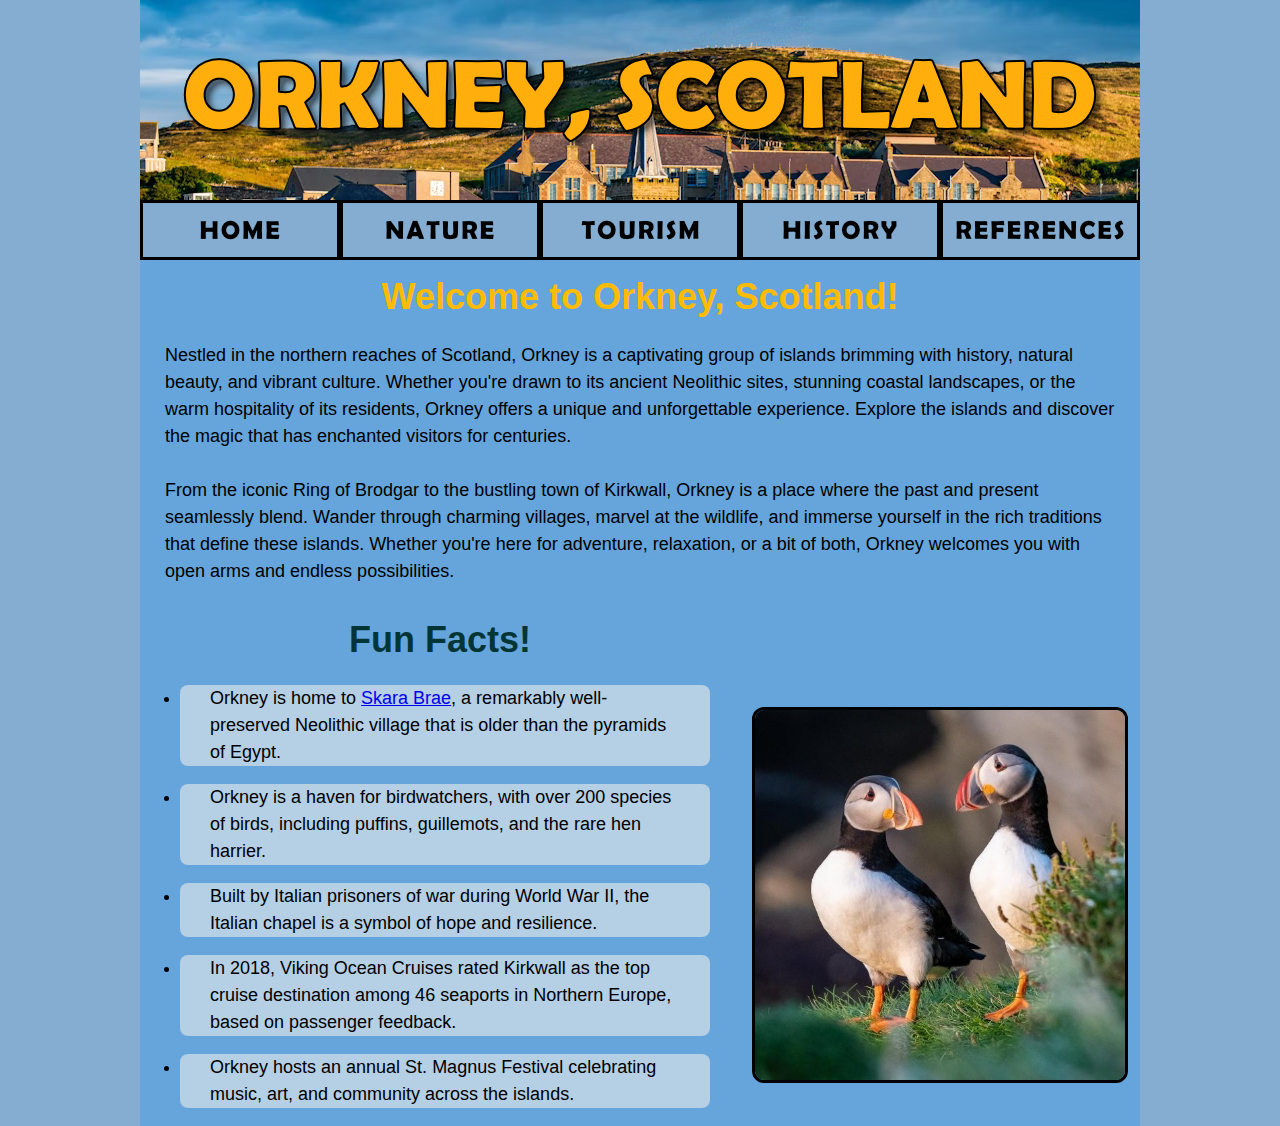
<file: index.html>
<!DOCTYPE html>
<html lang="en">

    <head>
        <meta charset="utf-8">
        <meta http-equiv="X-UA-Compatible" content="IE=edge">
        <meta name="viewport" content="width=device-width, initial-scale=1">
        <meta name="description"
            content="Discover Orkney, Scotland, a group of islands rich in history, wildlife, and endless possibilities. Explore ancient sites and warm island culture.">
        <meta name="author" content="Daniel Brasoveanu">
        <title>Home | Visit Orkney - Discover the Magic</title>
        <link rel="icon" type="image/png" href="images/favicon.png">
        <link rel="stylesheet" href="style.css">
    </head>

    <body>

        <table>
            <tr>
                <td colspan="5">
                    <img src="images/banner.png" title="Orkney, Scotland" alt="Costal view of Orkney, Scotland">
                </td>
            </tr>
            <tr>
                <td>
                    <a href="index.html">
                        <img src="images/nav/home.png" onmouseover="this.src='images/nav/homer.png'"
                            onmouseout="this.src='images/nav/home.png'" title="Home" alt="Home">
                    </a>
                </td>
                <td>
                    <a href="nature.html">
                        <img src="images/nav/nature.png" onmouseover="this.src='images/nav/naturer.png'"
                            onmouseout="this.src='images/nav/nature.png'" title="Nature" alt="Nature">
                    </a>
                </td>
                <td>
                    <a href="tourism.html">
                        <img src="images/nav/tourism.png" onmouseover="this.src='images/nav/tourismr.png'"
                            onmouseout="this.src='images/nav/tourism.png'" title="Tourism" alt="Tourism">
                    </a>
                </td>
                <td>
                    <a href="history.html">
                        <img src="images/nav/history.png" onmouseover="this.src='images/nav/historyr.png'"
                            onmouseout="this.src='images/nav/history.png'" title="History" alt="History">
                    </a>
                </td>
                <td>
                    <a href="references.html">
                        <img src="images/nav/references.png" onmouseover="this.src='images/nav/referencesr.png'"
                            onmouseout="this.src='images/nav/references.png'" title="References" alt="References">
                    </a>
                </td>
            </tr>
            <tr>
                <td colspan="5">
                    <h1>Welcome to Orkney, Scotland!</h1>
                    <p>
                        Nestled in the northern reaches of Scotland, Orkney is a captivating group of islands brimming
                        with
                        history, natural beauty, and vibrant culture. Whether you're drawn to its ancient Neolithic
                        sites,
                        stunning coastal landscapes, or the warm hospitality of its residents, Orkney offers a unique
                        and
                        unforgettable experience. Explore the islands and discover the magic that has enchanted visitors
                        for
                        centuries.
                        <br><br>
                        From the iconic Ring of Brodgar to the bustling town of Kirkwall, Orkney is a place where the
                        past
                        and present seamlessly blend. Wander through charming villages, marvel at the wildlife, and
                        immerse
                        yourself in the rich traditions that define these islands. Whether you're here for adventure,
                        relaxation, or a bit of both, Orkney welcomes you with open arms and endless possibilities.
                    </p>
                </td>
            </tr>
            <tr>
                <td colspan="3">
                    <h1 style="color: #033536;">Fun Facts!</h1>
                    <ul>
                        <li>
                            <p>
                                Orkney is home to <a href="tourism.html#skara">Skara Brae</a>, a remarkably
                                well-preserved Neolithic village that is older than
                                the pyramids of Egypt.
                            </p>
                        </li>
                        <li>
                            <p>Orkney is a haven for birdwatchers, with over 200 species of birds, including puffins,
                                guillemots, and the rare hen harrier.</p>
                        </li>
                        <li>
                            <p>Built by Italian prisoners of war during World War II, the Italian chapel is a symbol of
                                hope
                                and resilience.</p>
                        </li>
                        <li>
                            <p>In 2018, Viking Ocean Cruises rated Kirkwall as the top cruise destination among 46
                                seaports
                                in
                                Northern Europe, based on passenger feedback.</p>
                        </li>
                        <li>
                            <p>Orkney hosts an annual St. Magnus Festival celebrating music, art, and community across
                                the
                                islands.</p>
                        </li>
                    </ul>
                </td>
                <td colspan="2">
                    <a href="https://www.orkney.com/" target="_blank">
                        <img src="images/puffin.png" alt="Two puffins perched on a cliff in Orkney"
                            title="Visit Orkney.com to learn more!" class=puffin>
                    </a>
                </td>
            </tr>

        </table>

    </body>

</html>
</file>
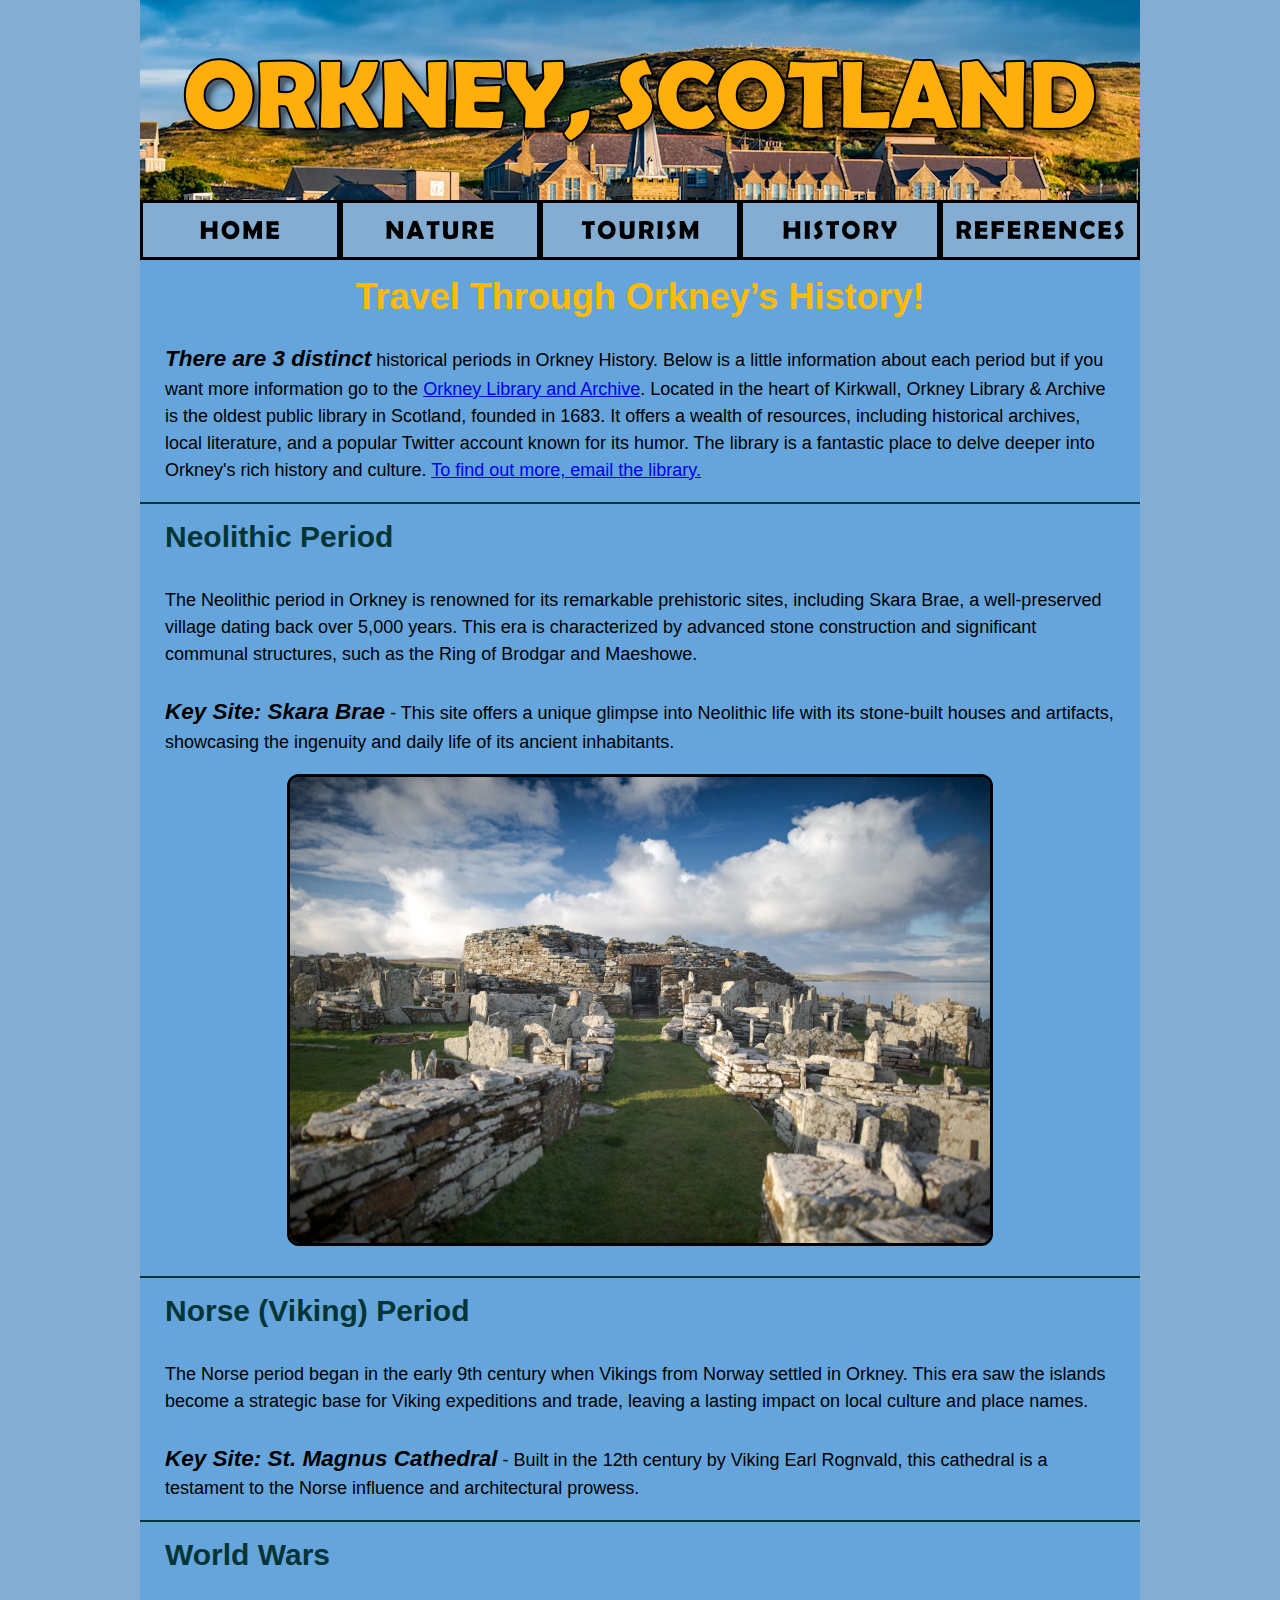
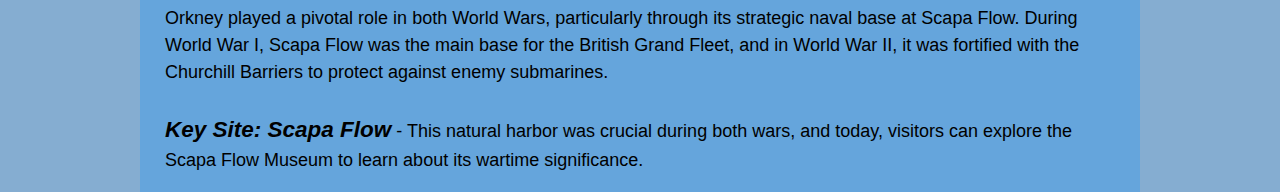
<file: history.html>
<!DOCTYPE html>
<html lang="en">

    <head>
        <meta charset="utf-8">
        <meta http-equiv="X-UA-Compatible" content="IE=edge">
        <meta name="viewport" content="width=device-width, initial-scale=1">
        <meta name="description"
            content="Discover Orkney, Scotland, a group of islands rich in history, wildlife, and endless possibilities. Explore ancient sites and warm island culture.">
        <meta name="author" content="Daniel Brasoveanu">
        <title>History | Visit Orkney - Discover the Magic</title>
        <link rel="icon" type="image/png" href="images/favicon.png">
        <link rel="stylesheet" href="style.css">
    </head>

    <body>

        <table>
            <tr>
                <td colspan="5">
                    <img src="images/banner.png" title="Orkney, Scotland" alt="Costal view of Orkney, Scotland"
                        style="border-bottom: 0;">
                </td>
            </tr>
            <tr>
                <td>
                    <a href="index.html">
                        <img src="images/nav/home.png" onmouseover="this.src='images/nav/homer.png'"
                            onmouseout="this.src='images/nav/home.png'" title="Home" alt="Home">
                    </a>
                </td>
                <td>
                    <a href="nature.html">
                        <img src="images/nav/nature.png" onmouseover="this.src='images/nav/naturer.png'"
                            onmouseout="this.src='images/nav/nature.png'" title="Nature" alt="Nature">
                    </a>
                </td>
                <td>
                    <a href="tourism.html">
                        <img src="images/nav/tourism.png" onmouseover="this.src='images/nav/tourismr.png'"
                            onmouseout="this.src='images/nav/tourism.png'" title="Tourism" alt="Tourism">
                    </a>
                </td>
                <td>
                    <a href="history.html">
                        <img src="images/nav/history.png" onmouseover="this.src='images/nav/historyr.png'"
                            onmouseout="this.src='images/nav/history.png'" title="History" alt="History">
                    </a>
                </td>
                <td>
                    <a href="references.html">
                        <img src="images/nav/references.png" onmouseover="this.src='images/nav/referencesr.png'"
                            onmouseout="this.src='images/nav/references.png'" title="References" alt="References">
                    </a>
                </td>
            </tr>
            <tr>
                <td colspan="5">
                    <h1>Travel Through Orkney’s History!</h1>
                    <p><span class="highlight">There are 3 distinct</span> historical periods in Orkney History. Below
                        is a
                        little information about each
                        period but if you want more information go to the <a href="https://orkneylibrary.org.uk/"
                            target="_blank">Orkney
                            Library and Archive</a>. Located in the heart
                        of Kirkwall, Orkney Library & Archive is the oldest public library in Scotland, founded in 1683.
                        It
                        offers a wealth of resources, including historical archives, local literature, and a popular
                        Twitter
                        account known for its humor. The library is a fantastic place to delve deeper into Orkney's rich
                        history and culture. <a href="mailto:orkney@scotland.uk">To find out more, email the
                            library.</a>
                    </p>
                </td>
            </tr>
            <tr>
                <td colspan="5">
                    <h2>Neolithic Period</h2>
                    <p>The Neolithic period in Orkney is renowned for its remarkable prehistoric sites, including Skara
                        Brae, a well-preserved village dating back over 5,000 years. This era is characterized by
                        advanced
                        stone construction and significant communal structures, such as the Ring of Brodgar and
                        Maeshowe.
                        <br><br><span class="highlight">Key Site: Skara Brae</span> - This site offers a unique glimpse
                        into
                        Neolithic life with its
                        stone-built
                        houses and artifacts, showcasing the ingenuity and daily life of its ancient inhabitants.
                    </p>
                    <img src="images/neolithic.png" alt="Ancient stone homes preserved over thousands of years."
                        title="The Broch of Gurness, Orkney" class="neolithic">
                </td>
            </tr>
            <tr>
                <td colspan="5">
                    <h2>Norse (Viking) Period</h2>
                    <p>The Norse period began in the early 9th century when Vikings from Norway settled in Orkney. This
                        era
                        saw the islands become a strategic base for Viking expeditions and trade, leaving a lasting
                        impact
                        on local culture and place names.
                        <br><br><span class="highlight">Key Site: St. Magnus Cathedral</span> - Built in the 12th
                        century by
                        Viking Earl Rognvald, this cathedral is a testament to the Norse influence and architectural
                        prowess.
                    </p>
                </td>
            </tr>
            <tr>
                <td colspan="5">
                    <h2>World Wars</h2>
                    <p>Orkney played a pivotal role in both World Wars, particularly through its strategic naval base at
                        Scapa Flow. During World War I, Scapa Flow was the main base for the British Grand Fleet, and in
                        World War II, it was fortified with the Churchill Barriers to protect against enemy submarines.
                        <br><br><span class="highlight">Key Site: Scapa Flow</span> - This natural harbor was crucial
                        during
                        both wars, and today, visitors can explore the Scapa Flow Museum to learn about its wartime
                        significance.
                    </p>
                </td>
            </tr>
        </table>

    </body>

</html>
</file>
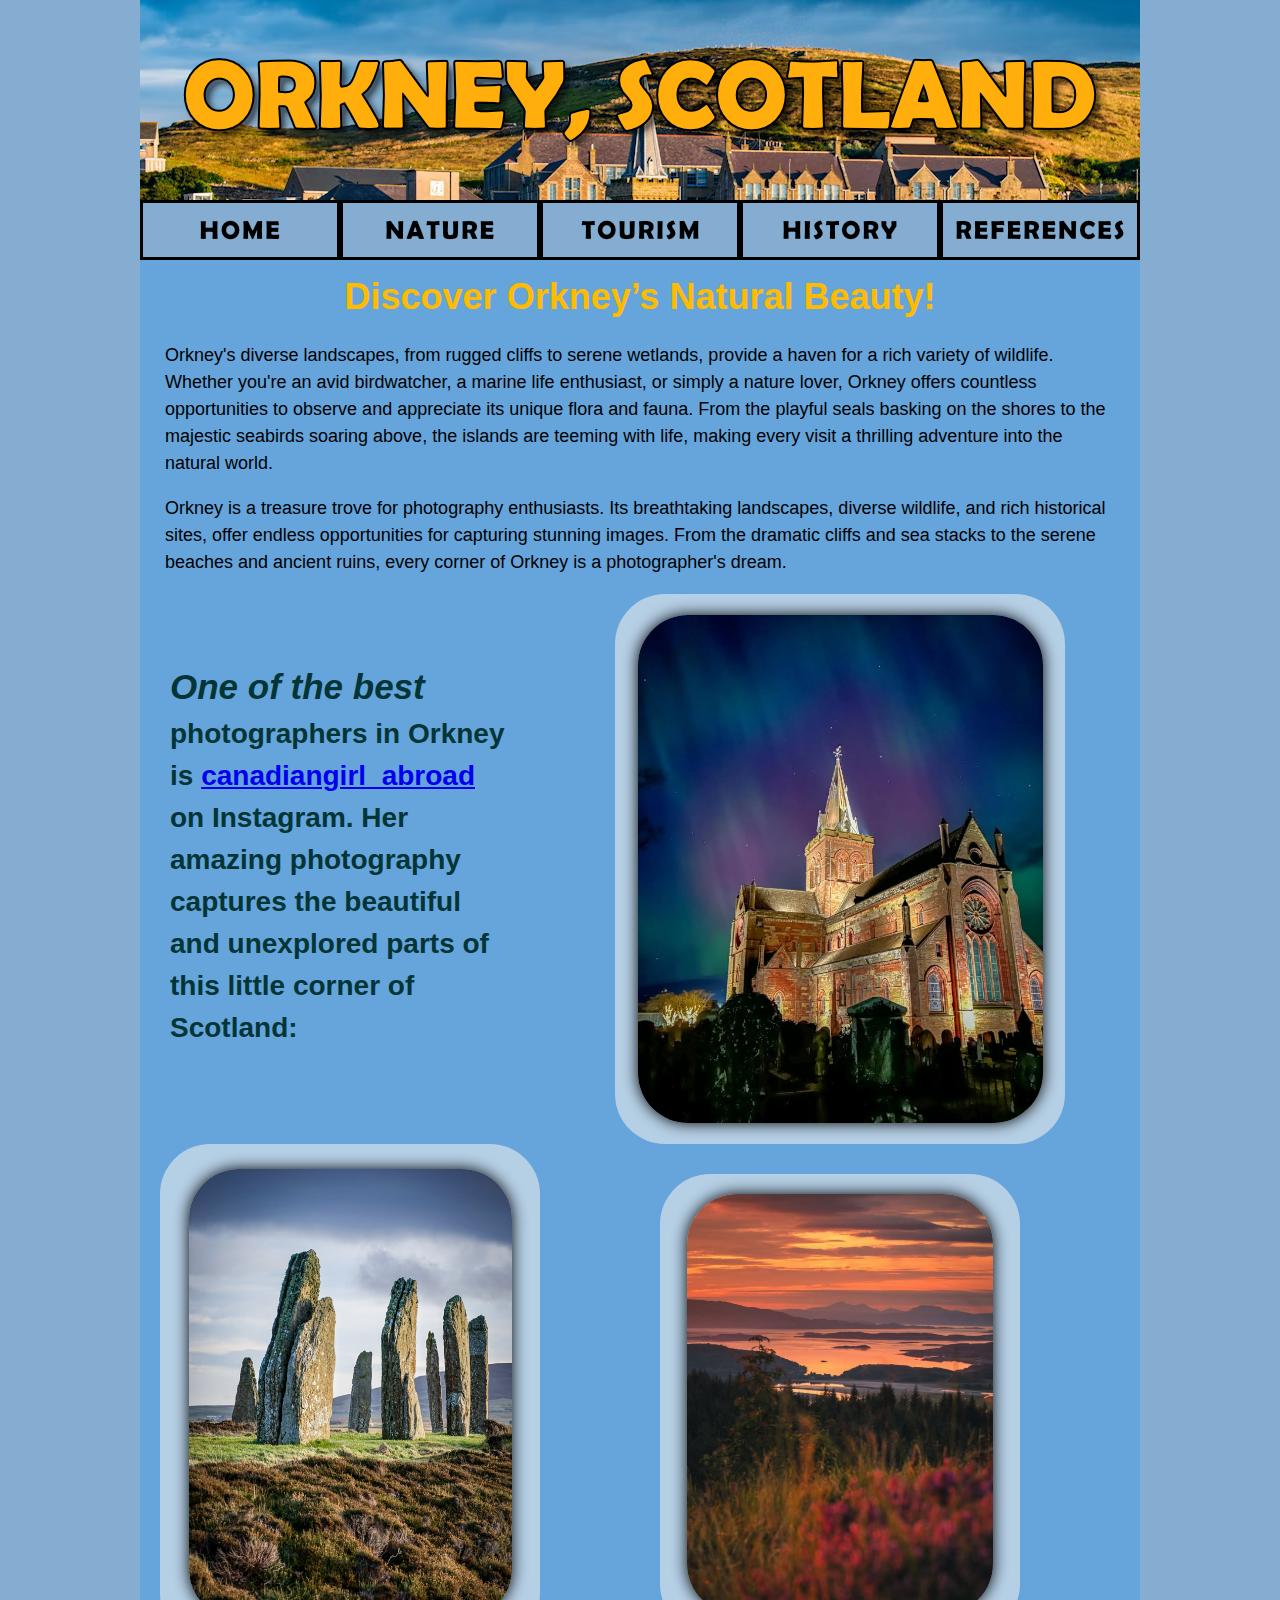
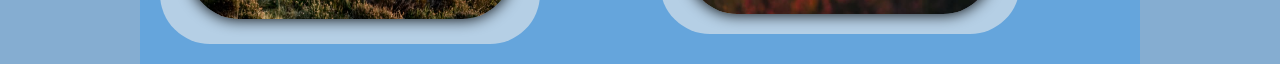
<file: nature.html>
<!DOCTYPE html>
<html lang="en">

    <head>
        <meta charset="utf-8">
        <meta http-equiv="X-UA-Compatible" content="IE=edge">
        <meta name="viewport" content="width=device-width, initial-scale=1">
        <meta name="description"
            content="Discover Orkney, Scotland, a group of islands rich in history, wildlife, and endless possibilities. Explore ancient sites and warm island culture.">
        <meta name="author" content="Daniel Brasoveanu">
        <title>Nature | Visit Orkney - Discover the Magic</title>
        <link rel="icon" type="image/png" href="images/favicon.png">
        <link rel="stylesheet" href="style.css">
    </head>

    <body>

        <table>
            <tr>
                <td colspan="5">
                    <img src="images/banner.png" title="Orkney, Scotland" alt="Costal view of Orkney, Scotland"
                        style="border-bottom: 0;">
                </td>
            </tr>
            <tr>
                <td>
                    <a href="index.html">
                        <img src="images/nav/home.png" onmouseover="this.src='images/nav/homer.png'"
                            onmouseout="this.src='images/nav/home.png'" title="Home" alt="Home">
                    </a>
                </td>
                <td>
                    <a href="nature.html">
                        <img src="images/nav/nature.png" onmouseover="this.src='images/nav/naturer.png'"
                            onmouseout="this.src='images/nav/nature.png'" title="Nature" alt="Nature">
                    </a>
                </td>
                <td>
                    <a href="tourism.html">
                        <img src="images/nav/tourism.png" onmouseover="this.src='images/nav/tourismr.png'"
                            onmouseout="this.src='images/nav/tourism.png'" title="Tourism" alt="Tourism">
                    </a>
                </td>
                <td>
                    <a href="history.html">
                        <img src="images/nav/history.png" onmouseover="this.src='images/nav/historyr.png'"
                            onmouseout="this.src='images/nav/history.png'" title="History" alt="History">
                    </a>
                </td>
                <td>
                    <a href="references.html">
                        <img src="images/nav/references.png" onmouseover="this.src='images/nav/referencesr.png'"
                            onmouseout="this.src='images/nav/references.png'" title="References" alt="References">
                    </a>
                </td>
            </tr>
            <tr>
                <td colspan="5">
                    <h1>Discover Orkney’s Natural Beauty!</h1>
                    <p>Orkney's diverse landscapes, from rugged cliffs to serene wetlands, provide a haven for a rich
                        variety of wildlife. Whether you're an avid birdwatcher, a marine life enthusiast, or simply a
                        nature lover, Orkney offers countless opportunities to observe and appreciate its unique flora
                        and
                        fauna. From the playful seals basking on the shores to the majestic seabirds soaring above, the
                        islands are teeming with life, making every visit a thrilling adventure into the natural world.
                    </p>
                    <p>Orkney is a treasure trove for photography enthusiasts. Its breathtaking landscapes, diverse
                        wildlife, and rich historical sites, offer endless opportunities for capturing stunning images.
                        From
                        the dramatic cliffs and sea stacks to the serene beaches and ancient ruins, every corner of
                        Orkney
                        is a photographer's dream.
                    </p>
                </td>
            </tr>
            <tr>
                <td colspan="2">
                    <h3><span class="highlight">One of the best</span> photographers in Orkney is <a
                            href="https://www.instagram.com/canadiangirl_abroad/"
                            target="_blank">canadiangirl_abroad</a> on
                        Instagram. Her amazing photography
                        captures the beautiful and unexplored parts of this little corner of Scotland:
                    </h3>
                </td>

                <td colspan="3">
                    <table class="northernlights-frame">
                        <tr>
                            <td>
                                <img src="images/nature/northernlights.png"
                                    alt="Northern Lights over the St. Magnus Cathedral in Orkney"
                                    title="It never gets old watching the lights dance across the sky"
                                    class=northernlights-img>
                            </td>
                        </tr>
                    </table>
                </td>
            </tr>
            <tr>
                <td colspan="2">

                    <table class="brodgar-frame">
                        <tr>
                            <td>
                                <img src="images/nature/brodgar.png"
                                    alt="The Ring of Brodgar on a grey misty day in Orkney"
                                    title="Grey days at the Stones. Even under heavy skies, the Ring of Brodgar holds its quiet magic"
                                    class=brodgar-img>
                            </td>
                        </tr>
                    </table>
                </td>
                <td colspan="3">
                    <table class="autumn-frame">
                        <tr>
                            <td>
                                <img src="images/nature/autumn.png"
                                    alt="Orkney autumn flora with warm leaves and colourful wild plants"
                                    title="Autumn is in the air and Scotland is already starting to look a little different"
                                    class=autumn-img>
                            </td>
                        </tr>
                    </table>
                </td>
            </tr>
        </table>

    </body>

</html>
</file>
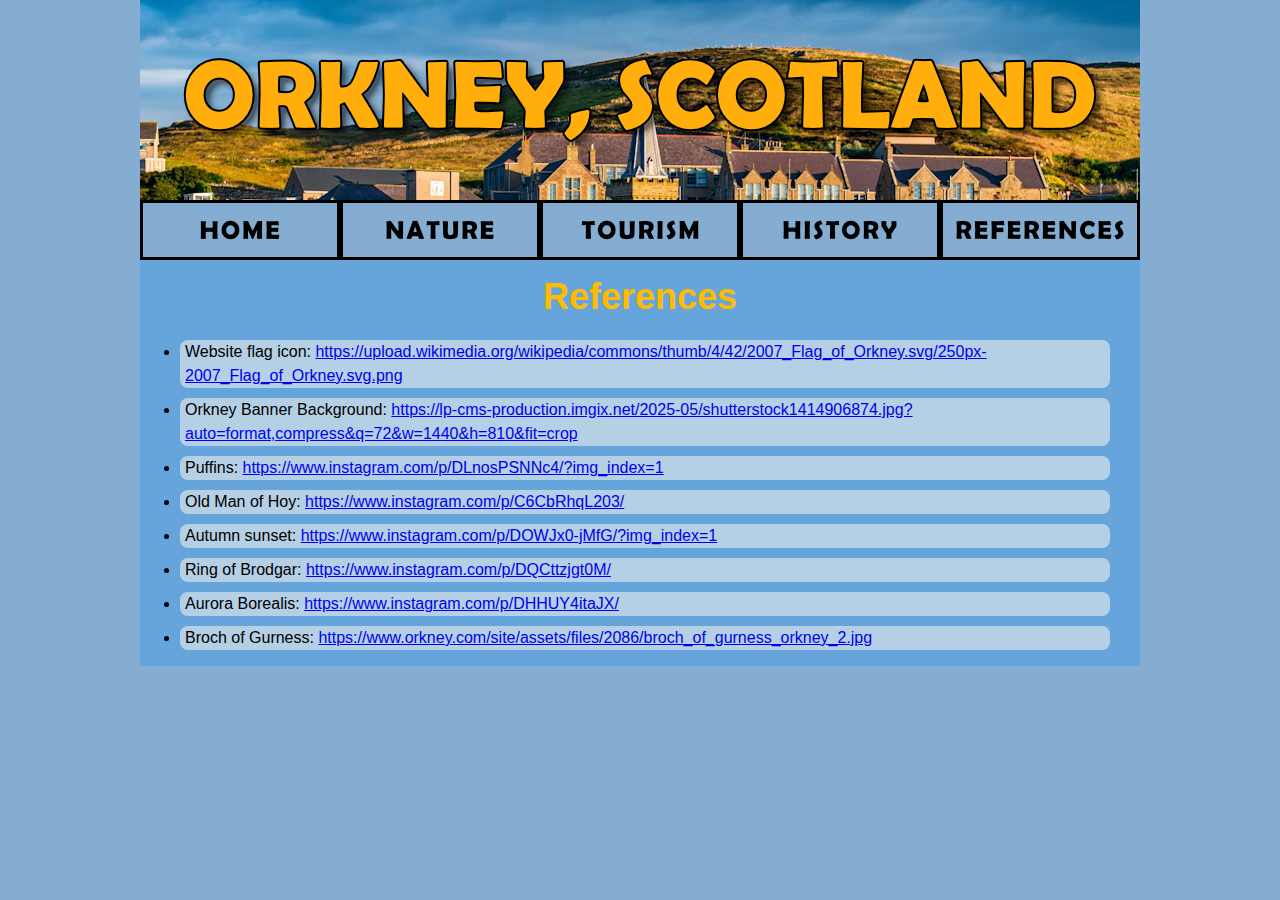
<file: references.html>
<!DOCTYPE html>
<html lang="en">

    <head>
        <meta charset="utf-8">
        <meta http-equiv="X-UA-Compatible" content="IE=edge">
        <meta name="viewport" content="width=device-width, initial-scale=1">
        <meta name="description"
            content="Discover Orkney, Scotland, a group of islands rich in history, wildlife, and endless possibilities. Explore ancient sites and warm island culture.">
        <meta name="author" content="Daniel Brasoveanu">
        <title>References | Visit Orkney - Discover the Magic</title>
        <link rel="icon" type="image/png" href="images/favicon.png">
        <link rel="stylesheet" href="style.css">
    </head>

    <body>

        <table>
            <tr>
                <td colspan="5">
                    <img src="images/banner.png" title="Orkney, Scotland" alt="Costal view of Orkney, Scotland"
                        style="border-bottom: 0;">
                </td>
            </tr>
            <tr>
                <td>
                    <a href="index.html">
                        <img src="images/nav/home.png" onmouseover="this.src='images/nav/homer.png'"
                            onmouseout="this.src='images/nav/home.png'" title="Home" alt="Home">
                    </a>
                </td>
                <td>
                    <a href="nature.html">
                        <img src="images/nav/nature.png" onmouseover="this.src='images/nav/naturer.png'"
                            onmouseout="this.src='images/nav/nature.png'" title="Nature" alt="Nature">
                    </a>
                </td>
                <td>
                    <a href="tourism.html">
                        <img src="images/nav/tourism.png" onmouseover="this.src='images/nav/tourismr.png'"
                            onmouseout="this.src='images/nav/tourism.png'" title="Tourism" alt="Tourism">
                    </a>
                </td>
                <td>
                    <a href="history.html">
                        <img src="images/nav/history.png" onmouseover="this.src='images/nav/historyr.png'"
                            onmouseout="this.src='images/nav/history.png'" title="History" alt="History">
                    </a>
                </td>
                <td>
                    <a href="references.html">
                        <img src="images/nav/references.png" onmouseover="this.src='images/nav/referencesr.png'"
                            onmouseout="this.src='images/nav/references.png'" title="References" alt="References">
                    </a>
                </td>
            </tr>
            <tr>
                <td colspan="5">
                    <h1>References</h1>
                    <ul>
                        <li>Website flag icon: <a
                                href="https://upload.wikimedia.org/wikipedia/commons/thumb/4/42/2007_Flag_of_Orkney.svg/250px-2007_Flag_of_Orkney.svg.png"
                                target="_blank">https://upload.wikimedia.org/wikipedia/commons/thumb/4/42/2007_Flag_of_Orkney.svg/250px-2007_Flag_of_Orkney.svg.png</a>
                        </li>
                        <li>Orkney Banner Background: <a
                                href="https://lp-cms-production.imgix.net/2025-05/shutterstock1414906874.jpg?auto=format,compress&q=72&w=1440&h=810&fit=crop"
                                target="_blank">https://lp-cms-production.imgix.net/2025-05/shutterstock1414906874.jpg?auto=format,compress&q=72&w=1440&h=810&fit=crop</a>
                        </li>
                        <li>Puffins: <a href="https://www.instagram.com/p/DLnosPSNNc4/?img_index=1"
                                target="_blank">https://www.instagram.com/p/DLnosPSNNc4/?img_index=1</a>
                        </li>
                        <li>Old Man of Hoy: <a href="https://www.instagram.com/p/C6CbRhqL203/"
                                target="_blank">https://www.instagram.com/p/C6CbRhqL203/</a>
                        </li>
                        <li>Autumn sunset: <a href="https://www.instagram.com/p/DOWJx0-jMfG/?img_index=1"
                                target="_blank">https://www.instagram.com/p/DOWJx0-jMfG/?img_index=1</a>
                        </li>
                        <li>Ring of Brodgar: <a href="https://www.instagram.com/p/DQCttzjgt0M/"
                                target="_blank">https://www.instagram.com/p/DQCttzjgt0M/</a>
                        </li>
                        <li>Aurora Borealis: <a href="https://www.instagram.com/p/DHHUY4itaJX/"
                                target="_blank">https://www.instagram.com/p/DHHUY4itaJX/</a>
                        </li>
                        <li>Broch of Gurness: <a
                                href="https://www.orkney.com/site/assets/files/2086/broch_of_gurness_orkney_2.jpg"
                                target="_blank">https://www.orkney.com/site/assets/files/2086/broch_of_gurness_orkney_2.jpg</a>
                        </li>
                    </ul>
                </td>
            </tr>
        </table>

    </body>

</html>
</file>
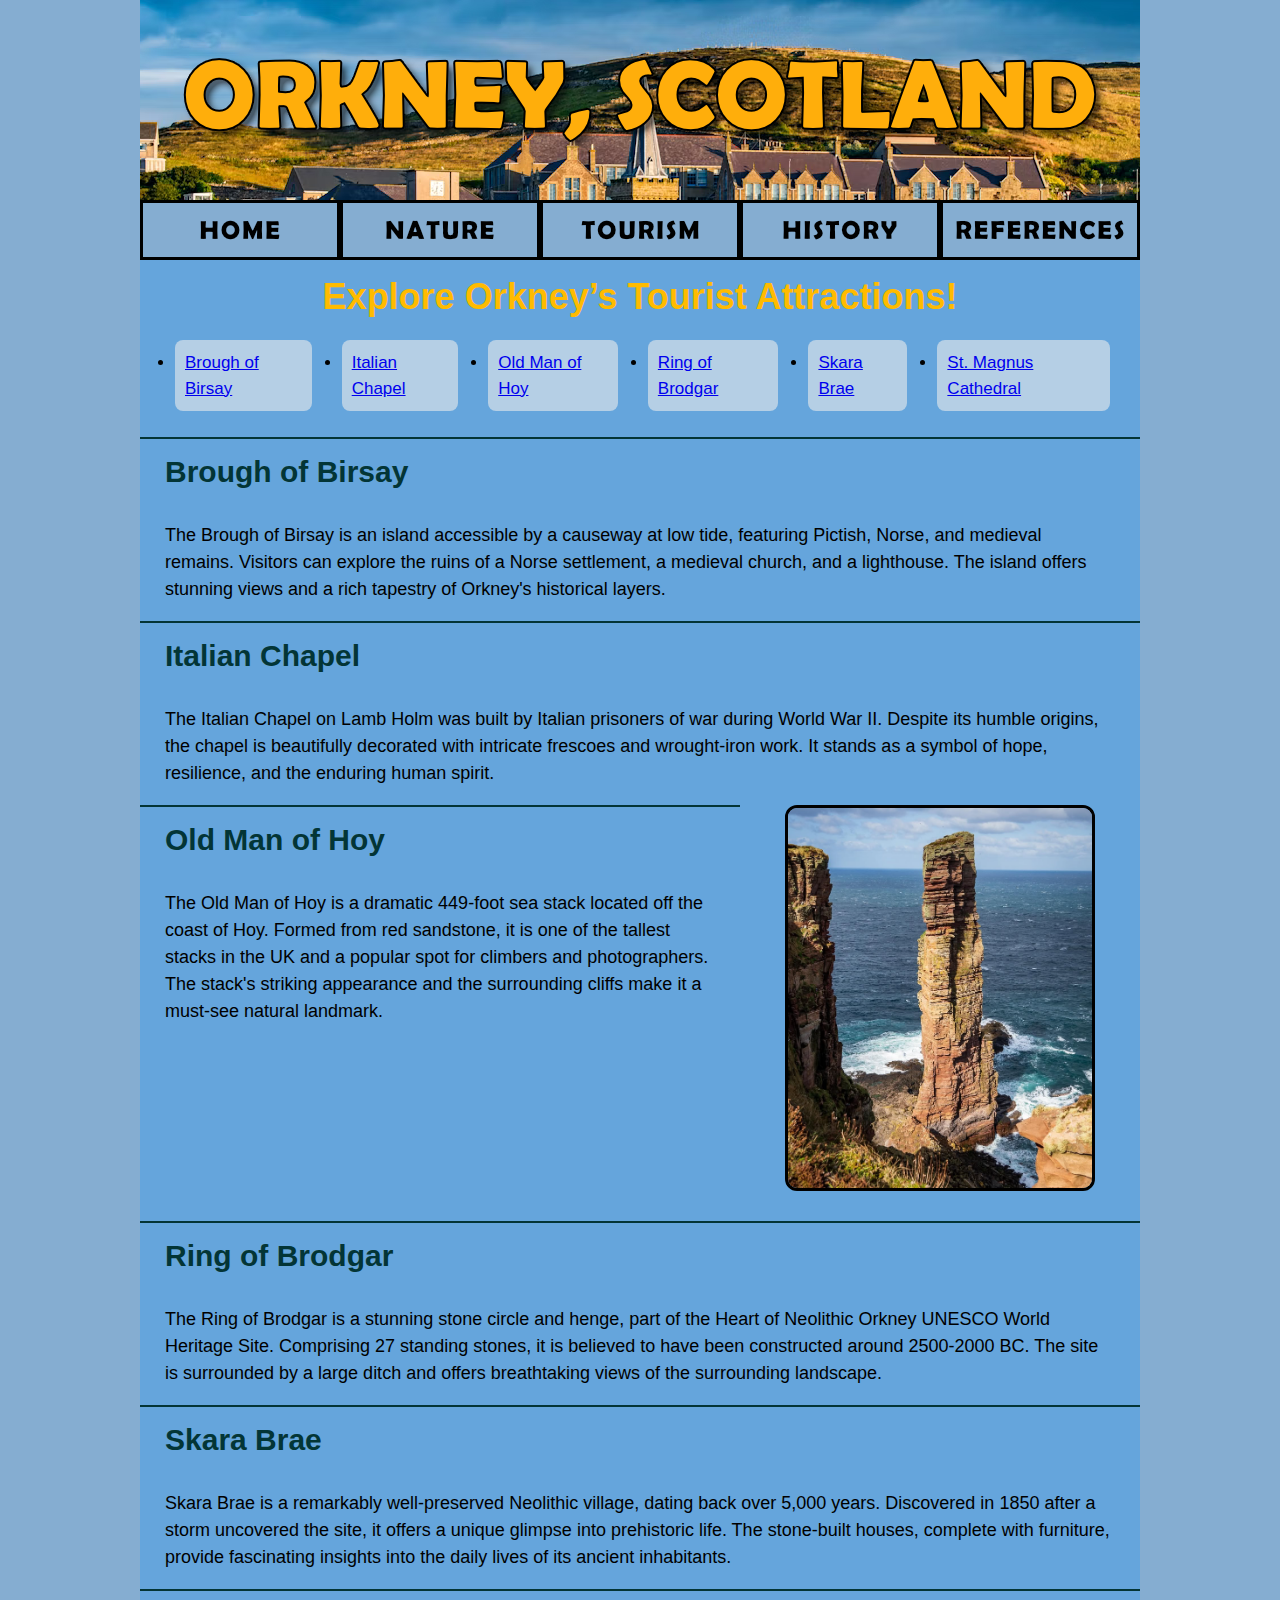
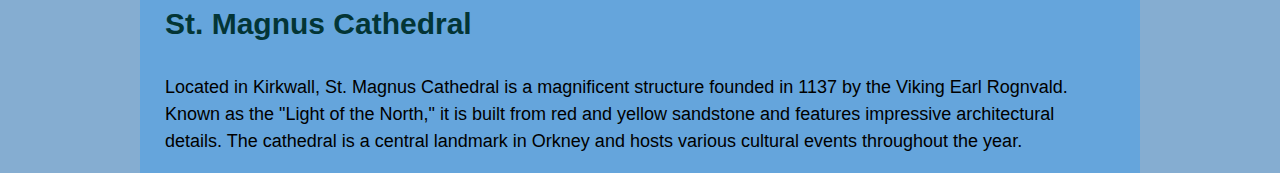
<file: tourism.html>
<!DOCTYPE html>
<html lang="en">

    <head>
        <meta charset="utf-8">
        <meta http-equiv="X-UA-Compatible" content="IE=edge">
        <meta name="viewport" content="width=device-width, initial-scale=1">
        <meta name="description"
            content="Discover Orkney, Scotland, a group of islands rich in history, wildlife, and endless possibilities. Explore ancient sites and warm island culture.">
        <meta name="author" content="Daniel Brasoveanu">
        <title>Tourist Attractions | Visit Orkney - Discover the Magic</title>
        <link rel="icon" type="image/png" href="images/favicon.png">
        <link rel="stylesheet" href="style.css">
    </head>

    <body>

        <table>
            <tr>
                <td colspan="5">
                    <img src="images/banner.png" title="Orkney, Scotland" alt="Costal view of Orkney, Scotland"
                        style="border-bottom: 0;">
                </td>
            </tr>
            <tr>
                <td>
                    <a href="index.html">
                        <img src="images/nav/home.png" onmouseover="this.src='images/nav/homer.png'"
                            onmouseout="this.src='images/nav/home.png'" title="Home" alt="Home">
                    </a>
                </td>
                <td>
                    <a href="nature.html">
                        <img src="images/nav/nature.png" onmouseover="this.src='images/nav/naturer.png'"
                            onmouseout="this.src='images/nav/nature.png'" title="Nature" alt="Nature">
                    </a>
                </td>
                <td>
                    <a href="tourism.html">
                        <img src="images/nav/tourism.png" onmouseover="this.src='images/nav/tourismr.png'"
                            onmouseout="this.src='images/nav/tourism.png'" title="Tourism" alt="Tourism">
                    </a>
                </td>
                <td>
                    <a href="history.html">
                        <img src="images/nav/history.png" onmouseover="this.src='images/nav/historyr.png'"
                            onmouseout="this.src='images/nav/history.png'" title="History" alt="History">
                    </a>
                </td>
                <td>
                    <a href="references.html">
                        <img src="images/nav/references.png" onmouseover="this.src='images/nav/referencesr.png'"
                            onmouseout="this.src='images/nav/references.png'" title="References" alt="References">
                    </a>
                </td>
            </tr>
            <tr>
                <td colspan="5">
                    <h1>Explore Orkney’s Tourist Attractions!</h1>
                    <ul class="tourist-ul">
                        <li class="tourist-li"><a href="#birsay">Brough of Birsay</a></li>
                        <li class="tourist-li"><a href="#chapel">Italian Chapel</a></li>
                        <li class="tourist-li"><a href="#hoy">Old Man of Hoy</a></li>
                        <li class="tourist-li"><a href="#brodgar">Ring of Brodgar</a></li>
                        <li class="tourist-li"><a href="#skara">Skara Brae</a></li>
                        <li class="tourist-li"><a href="#magnus">St. Magnus Cathedral</a></li>
                    </ul>
                </td>
            </tr>
            <tr>
                <td colspan="5">
                    <h2 id="birsay">Brough of Birsay</h2>
                    <p>The Brough of Birsay is an island accessible by a causeway at low tide, featuring Pictish, Norse,
                        and
                        medieval remains. Visitors can explore the ruins of a Norse settlement, a medieval church, and a
                        lighthouse. The island offers stunning views and a rich tapestry of Orkney's historical layers.
                    </p>
                </td>
            </tr>
            <tr>
                <td colspan="5">
                    <h2 id="chapel">Italian Chapel</h2>
                    <p>The Italian Chapel on Lamb Holm was built by Italian prisoners of war during World War II.
                        Despite
                        its humble origins, the chapel is beautifully decorated with intricate frescoes and wrought-iron
                        work. It stands as a symbol of hope, resilience, and the enduring human spirit.</p>
                </td>
            </tr>
            <tr>
                <td colspan="3" style="vertical-align: top;">
                    <h2 id="hoy">Old Man of Hoy</h2>
                    <p>The Old Man of Hoy is a dramatic 449-foot sea stack located off the coast of Hoy. Formed from red
                        sandstone, it is one of the tallest stacks in the UK and a popular spot for climbers and
                        photographers. The stack's striking appearance and the surrounding cliffs make it a must-see
                        natural
                        landmark.</p>
                </td>
                <td colspan="2">
                    <img src="images/hoy.png"
                        alt="The Old Man of Hoy rising from red sandstone cliffs off the coast of Hoy, Orkney"
                        title="Orkney’s iconic, magical, sea stack surviving centuries of wind and waves." class="hoy">
                </td>
            </tr>
            <tr>
                <td colspan="5">
                    <h2 id="brodgar">Ring of Brodgar</h2>
                    <p>The Ring of Brodgar is a stunning stone circle and henge, part of the Heart of Neolithic Orkney
                        UNESCO World Heritage Site. Comprising 27 standing stones, it is believed to have been
                        constructed
                        around 2500-2000 BC. The site is surrounded by a large ditch and offers breathtaking views of
                        the
                        surrounding landscape.</p>
                </td>
            </tr>
            <tr>
                <td colspan="5">
                    <h2 id="skara">Skara Brae</h2>
                    <p>Skara Brae is a remarkably well-preserved Neolithic village, dating back over 5,000 years.
                        Discovered
                        in 1850 after a storm uncovered the site, it offers a unique glimpse into prehistoric life. The
                        stone-built houses, complete with furniture, provide fascinating insights into the daily lives
                        of
                        its ancient inhabitants.</p>
                </td>
            </tr>
            <tr>
                <td colspan="5">
                    <h2 id="magnus">St. Magnus Cathedral</h2>
                    <p>Located in Kirkwall, St. Magnus Cathedral is a magnificent structure founded in 1137 by the
                        Viking
                        Earl Rognvald. Known as the "Light of the North," it is built from red and yellow sandstone and
                        features impressive architectural details. The cathedral is a central landmark in Orkney and
                        hosts
                        various cultural events throughout the year.</p>
                </td>
            </tr>
        </table>

    </body>

</html>
</file>
<file: style.css>
body {
    background-color: #85add1;
    margin: 0;
    padding: 0;
    line-height: 1.5;
    font-family: 'Gill Sans', 'Gill Sans MT', Calibri, 'Trebuchet MS', sans-serif;
}

p {
    font-size: 18px;
    padding-left: 25px;
    padding-right: 25px;
}

img {
    display: block;
    margin: 0 auto;
}

table {
    width: 1000px;
    margin: 0 auto;
    border-collapse: collapse;
    background-color: #65a5dc;
}

td {
    padding: 0;
}

.highlight {
    font-size: 125%;
    font-weight: bold;
    font-style: italic;
}

h1 {
    color: #ffbb00;
    text-align: center;
    font-size: 36px;
    font-weight: bold;
    margin: 10px;
}

h2 {
    color: #033536;
    font-size: 30px;
    padding: 10px;
    padding-left: 25px;
    margin: 0;
    border-top: 2px solid #033536;
}

h3 {
    color: #033536;
    font-size: 28px;
    padding: 30px;
    margin-top: 0px;
}

li {
    background-color: #b5cfe5;
    padding-left: 5px;
    padding-right: 5px;
    border-radius: 8px;
    margin-bottom: 10px;
    margin-right: 30px;
}

.tourist-ul {
    display: flex;
    justify-content: center;
    padding-left: 35px;
}

.tourist-li {
    padding: 10px;
    font-size: 17px;
}

.puffin {
    width: 370px;
    border-radius: 12px;
    border: 3px solid black;
    margin-top: 60px;
}

.hoy {
    height: 380px;
    border-radius: 12px;
    border: 3px solid black;
    margin-bottom: 30px;
}

.neolithic {
    width: 700px;
    border-radius: 12px;
    border: 3px solid black;
    margin-bottom: 30px;
}

.brodgar-frame {
    width: 380px;
    height: 500px;
    background-color: #b5cfe5;
    border-radius: 50px;
    margin-left: 20px;
    margin-bottom: 20px;
}

.brodgar-img {
    width: 85%;
    height: 450px;
    border-radius: 50px;
    box-shadow: 0 0 15px #000000;
    transition: transform 0.4s ease;
}

.brodgar-img:hover {
    transform: scale(1.08) rotate(5deg);
}

.northernlights-frame {
    width: 450px;
    height: 550px;
    background-color: #b5cfe5;
    border-radius: 50px;
}

.northernlights-img {
    width: 90%;
    border-radius: 50px;
    box-shadow: 0 0 15px #000000;
    transition: transform 0.4s ease;
}

.northernlights-img:hover {
    transform: scale(1.08) rotate(5deg);
}

.autumn-frame {
    width: 360px;
    height: 460px;
    background-color: #b5cfe5;
    border-radius: 50px;
}

.autumn-img {
    width: 85%;
    height: 420px;
    border-radius: 50px;
    box-shadow: 0 0 15px #000000;
    transition: transform 0.4s ease;
}

.autumn-img:hover {
    transform: scale(1.08) rotate(-5deg);
}
</file>
